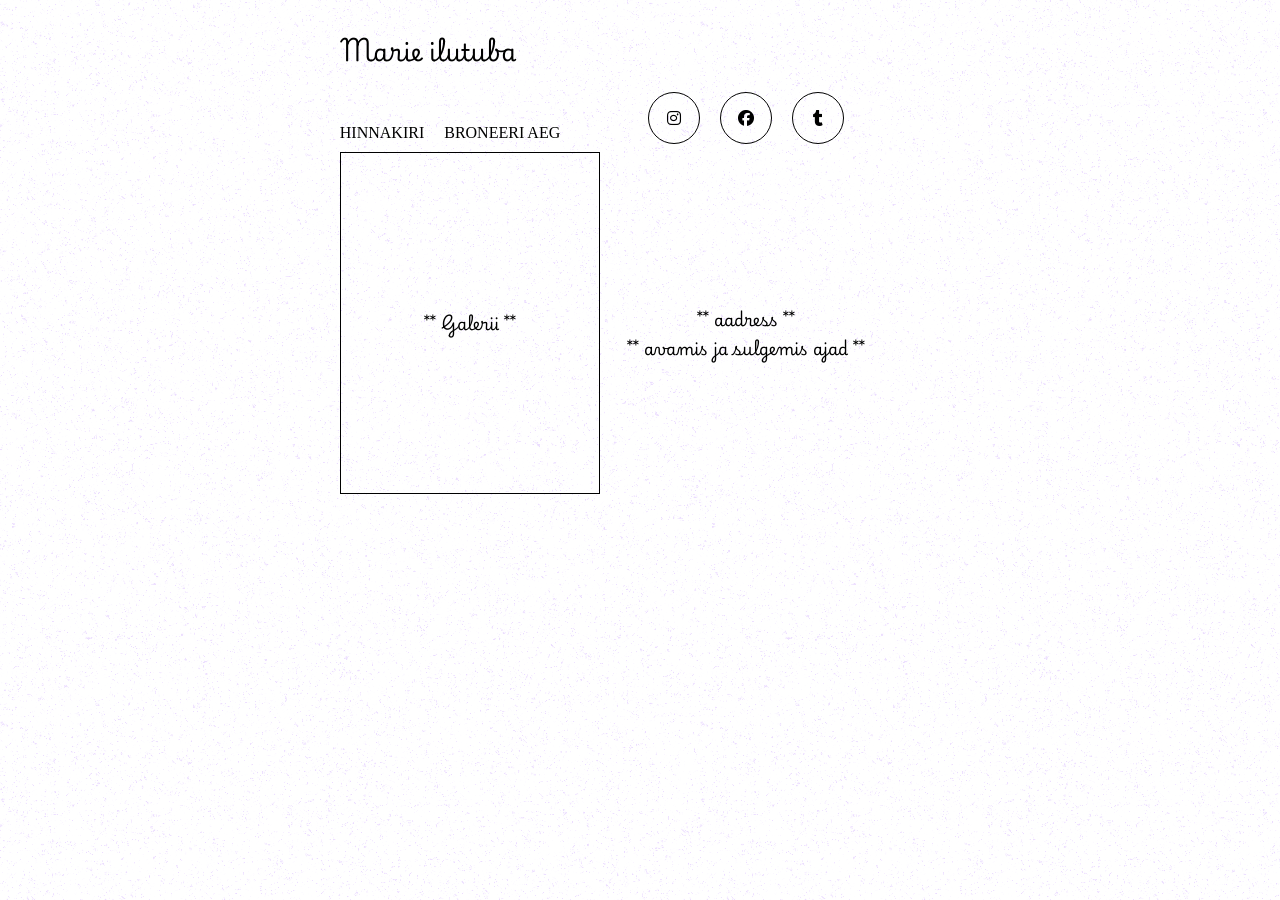
<file: public/index.html>
<!DOCTYPE html>
<html lang="en">
<head>
    <meta charset="UTF-8">
    <title>Title</title>
    <link rel="stylesheet" href="main.css">
    <link rel="stylesheet" href="https://cdnjs.cloudflare.com/ajax/libs/font-awesome/6.5.2/css/all.min.css" integrity="sha512-SnH5WK+bZxgPHs44uWIX+LLJAJ9/2PkPKZ5QiAj6Ta86w+fsb2TkcmfRyVX3pBnMFcV7oQPJkl9QevSCWr3W6A==" crossorigin="anonymous" referrerpolicy="no-referrer" />
</head>
<body>
    <section class="hero">
        <h1>Marie ilutuba</h1>
        <div class="hero-content">
            <div class="left">
                <nav><a href="hinnakiri.html">HINNAKIRI</a><a href="iluttuba.html">BRONEERI AEG</a></nav>
                <div id="image-container">
                    ** Galerii **
                </div>
            </div>
            <div class="right">
                <nav><a href=""><i class="fa-brands fa-instagram"></i></a><a href=""><i class="fa-brands fa-facebook"></i></a><a href="https://www.tumblr.com/taylornprice"><i class="fa-brands fa-tumblr"></i></a></nav>
                <div id="map-container">
                    <iframe src="https://www.google.com/maps/embed?pb=!1m18!1m12!1m3!1d1892.6754890731397!2d26.72218177658913!3d58.38539888621775!2m3!1f0!2f0!3f0!3m2!1i1024!2i768!4f13.1!3m3!1m2!1s0x46eb36e6237cdaed%3A0x13fd7d0d821b89c7!2sNarva%20mnt%2018%2C%2051009%20Tartu!5e1!3m2!1sen!2see!4v1793876126155!5m2!1sen!2see" width="600" height="450" style="border:0;" allowfullscreen="" loading="lazy" referrerpolicy="strict-origin-when-cross-origin"></iframe>
                </div>
                ** aadress ** <br>
                ** avamis ja sulgemis ajad **
            </div>

        </div>
    </section>
</body>
</html>
</file>
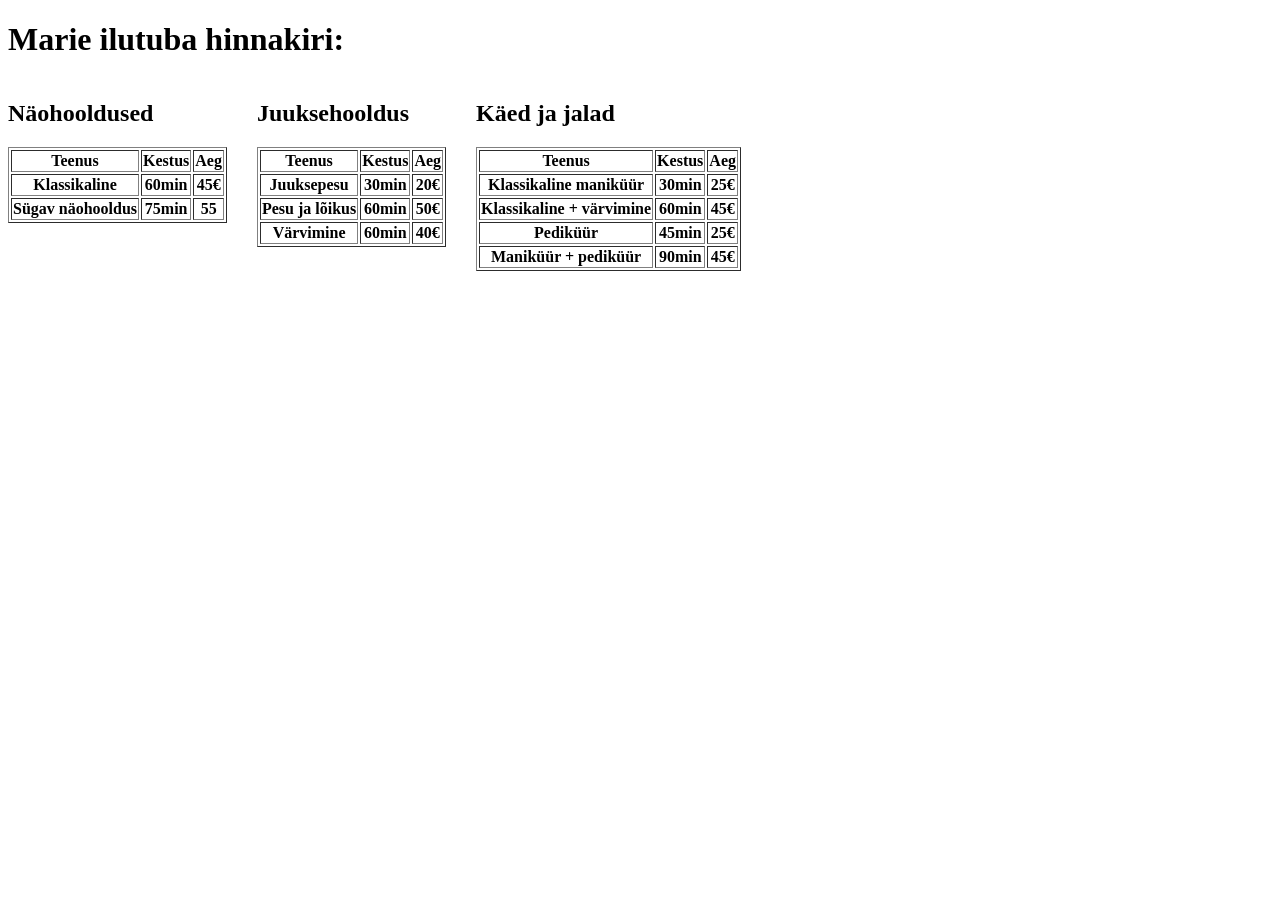
<file: hinnakiri.html>
<!DOCTYPE html>
<html lang="en"
<head>
    <title>Marie ilutuba hinnakiri</title>
</head>
<body> 
    <h1>Marie ilutuba hinnakiri:</h1>
    <div style="display: flex; flex-wrap: wrap; gap: 30px; align-items: flex-start;">
        <div>
            <h2>Näohooldused</h2>
            <table border="1">
                <thead>
                    <tr>
                        <th>Teenus</th>
                        <th>Kestus</th>
                        <th>Aeg</th>
                    </tr>
                </thead>
             </tbody>
                    <tr>
                        <th>Klassikaline</th>
                        <th>60min</th>
                        <th>45€</th>
                    </tr>
                    <tr>
                        <th>Sügav näohooldus</th>
                        <th>75min</th>
                        <th>55</th>
                    </tr>
            </table>


        </div> 

        <div>
            <h2>Juuksehooldus</h2>
            <table border="1">
                <thead>
                    <tr>
                        <th>Teenus</th>
                        <th>Kestus</th>
                        <th>Aeg</th>
                    </tr>
                </thead>
            </tbody>
                    <tr>
                        <th>Juuksepesu</th>
                        <th>30min</th>
                        <th>20€</th>
                    </tr>
                    <tr>
                        <th>Pesu ja lõikus</th>
                        <th>60min</th>
                        <th>50€</th>
                    </tr>
                    <tr>
                        <th>Värvimine</th>
                        <th>60min</th>
                        <th>40€</th>
                    </tr>

            </table>
        </div>


        <div>
            <h2>Käed ja jalad</h2>
            <table border="1"> 
                <thead>
                    <tr>
                        <th>Teenus</th>
                        <th>Kestus</th>
                        <th>Aeg</th>
                    </tr>
                </thead>
            </tbody>
                    <tr>
                        <th>Klassikaline maniküür</th>
                        <th>30min</th>
                        <th>25€</th>
                    </tr> 
                    <tr>
                        <th>Klassikaline + värvimine</th>
                        <th>60min</th>
                        <th>45€</th>
                    
                    </tr> 
                    <tr>
                        <th>Pediküür</th>
                        <th>45min</th>
                        <th>25€</th>
                    </tr>
                    <tr>
                        <th>Maniküür + pediküür</th>
                        <th>90min</th>
                        <th> 45€</th>
                    </tr>
            </table>
        </div>
    </div>
 </body>
</file>
<file: public/main.css>
@import url('https://fonts.googleapis.com/css2?family=Playwrite+IT+Trad:wght@100..400&display=swap');

body {
    font-family: 'Playwrite IT Trad', serif;
    max-width: 1200px;
    display: flex;
    flex-direction: column;
    justify-content: center;
    align-items: center;
    background: url("/public/media/bg.svg");
}

.hero-content {
    display: flex;
    flex-direction: row;
    align-content: flex-start;
    justify-content: space-around;
    gap: 1rem;
}
.left, .right {
    display: flex;
    flex-direction: column;
    width: 100%;
}
#image-container{
    display: flex;
    border: 1px solid;
    padding: 20px;
    align-items: center;
    justify-content: center;
    min-height: 300px;
}

nav {
    display: flex;
    flex-direction: row;
    gap: 20px;

}
nav a {
    color: black;
}
#map-container {
    max-height: 150px;
}
#map-container iframe {
    height: 100%;
    width: 100%;
    /*margin: 1rem;*/
}

.right nav a {
    border-radius: 50px;
    padding: 10px;
    text-decoration: none;
    margin-bottom: 10px;
    border: 1px solid;
    height: 30px;
    width: 30px;
    display: flex;
    justify-content: center;
    align-items: center;
}

.right {
    align-items: center;
    text-align: center;
}

.left nav a {
    text-decoration: none;
    font-size: 16px;
    font-family: serif;
    margin-bottom: 10px;
    height: 50px;
    display: flex;
    align-items: flex-end;
}
</file>
